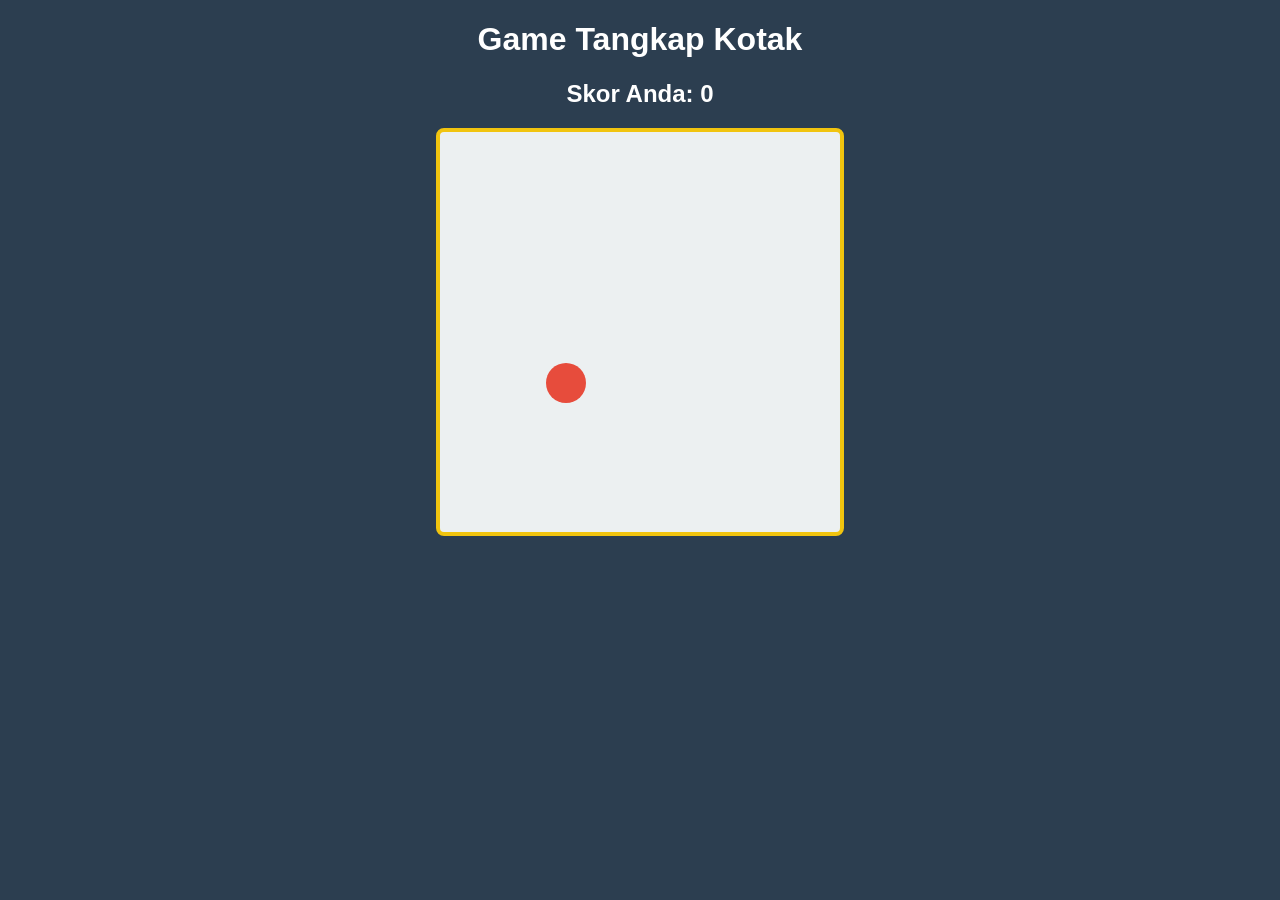
<file: index.html>
<!DOCTYPE html>
<html lang="id">
<head>
    <meta charset="UTF-8">
    <meta name="viewport" content="width=device-width, initial-scale=1.0">
    <title>Game Tangkap Kotak</title>
    <link rel="stylesheet" href="style.css">
</head>
<body>
    <h1>Game Tangkap Kotak</h1>
    <h2>Skor Anda: <span id="nilai-skor">0</span></h2>
    
    <!-- Kotak pembatas area permainan -->
    <div id="papan-game"></div>

    <script src="script.js"></script>
</body>
</html>
</file>
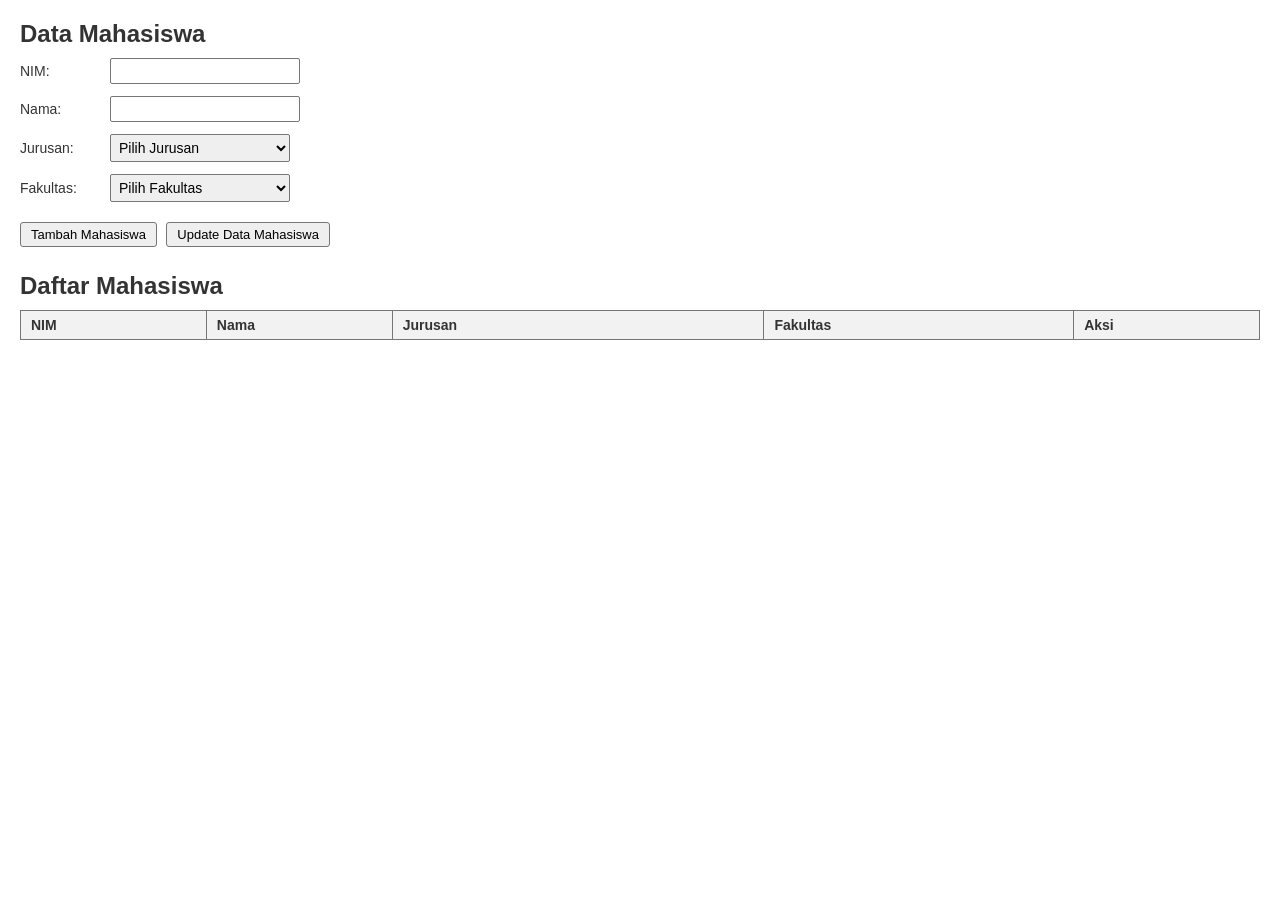
<file: datamahasiswa.html>
<!DOCTYPE html>
<html lang="id">
<head>
    <meta charset="UTF-8">
    <meta name="viewport" content="width=device-width, initial-scale=1.0">
    <title>Data Mahasiswa - CRUD</title>
    <style>
        body {
            font-family: Arial, sans-serif;
            margin: 20px;
            color: #333;
        }
        h2 {
            margin: 20px 0 10px 0;
            font-weight: bold;
        }
        .form-group {
            margin-bottom: 12px;
            display: flex;
            align-items: center;
        }
        .form-group label {
            width: 90px;
            font-size: 14px;
        }
        .form-group input, .form-group select {
            width: 180px;
            padding: 4px;
            border: 1px solid #767676;
            border-radius: 2px;
            font-size: 14px;
        }
        .btn-container {
            margin-top: 20px;
            margin-bottom: 25px;
        }
        button {
            padding: 4px 10px;
            margin-right: 5px;
            background-color: #efefef;
            border: 1px solid #767676;
            border-radius: 3px;
            cursor: pointer;
            font-size: 13px;
        }
        button:hover {
            background-color: #e5e5e5;
        }
        table {
            width: 100%;
            border-collapse: collapse;
            margin-top: 10px;
        }
        th, td {
            border: 1px solid #767676;
            padding: 6px 10px;
            text-align: left;
            font-size: 14px;
        }
        th {
            background-color: #f2f2f2;
            font-weight: bold;
        }
    </style>
</head>
<body>

    <h2>Data Mahasiswa</h2>
    
    <div class="form-group">
        <label for="nim">NIM:</label>
        <input type="text" id="nim">
    </div>
    
    <div class="form-group">
        <label for="nama">Nama:</label>
        <input type="text" id="nama">
    </div>
    
    <div class="form-group">
        <label for="jurusan">Jurusan:</label>
        <select id="jurusan">
            <option value="">Pilih Jurusan</option>
            <option value="Sistem Informasi">Sistem Informasi</option>
            <option value="Teknik Informatika">Teknik Informatika</option>
            <option value="Teknik Elektro">Teknik Elektro</option>
        </select>
    </div>
    
    <div class="form-group">
        <label for="fakultas">Fakultas:</label>
        <select id="fakultas">
            <option value="">Pilih Fakultas</option>
            <option value="Teknik">Teknik</option>
            <option value="Ilmu Komputer">Ilmu Komputer</option>
        </select>
    </div>

    <div class="btn-container">
        <button onclick="tambahMahasiswa()">Tambah Mahasiswa</button>
        <button onclick="updateMahasiswa()">Update Data Mahasiswa</button>
    </div>

    <h2>Daftar Mahasiswa</h2>
    
    <table>
        <thead>
            <tr>
                <th style="width: 15%;">NIM</th>
                <th style="width: 15%;">Nama</th>
                <th style="width: 30%;">Jurusan</th>
                <th style="width: 25%;">Fakultas</th>
                <th style="width: 15%;">Aksi</th>
            </tr>
        </thead>
        <tbody id="tabel-mahasiswa">
           
        </tbody>
    </table>

    <script>
        // Variabel global untuk menyimpan baris data yang sedang diedit
        let barisYangDiedit = null;

        // 1. FUNGSI TAMBAH MAHASISWA
        function tambahMahasiswa() {
            let nim = document.getElementById('nim').value.trim();
            let nama = document.getElementById('nama').value.trim();
            let jurusan = document.getElementById('jurusan').value;
            let fakultas = document.getElementById('fakultas').value;

            // Validasi input tidak boleh kosong
            if(nim === "" || nama === "" || jurusan === "" || fakultas === "") {
                alert("Semua data harus diisi terlebih dahulu!");
                return;
            }

            let tabel = document.getElementById('tabel-mahasiswa');
            let barisBaru = tabel.insertRow();

            barisBaru.innerHTML = `
                <td>${nim}</td>
                <td>${nama}</td>
                <td>${jurusan}</td>
                <td>${fakultas}</td>
                <td>
                    <button onclick="editRow(this)">Edit</button>
                    <button onclick="deleteRow(this)">Delete</button>
                </td>
            `;

            kosongkanForm();
        }

        // 2. FUNGSI EDIT (Mengambil data dari tabel ke input form)
        function editRow(tombol) {
            // Ambil baris (tr) tempat tombol edit diklik
            barisYangDiedit = tombol.parentElement.parentElement;
            alert(barisYangDiedit);
           

            // Masukkan data dari tabel kembali ke form input di atas
            document.getElementById('nim').value = barisYangDiedit.cells[0].innerText;
            document.getElementById('nama').value = barisYangDiedit.cells[1].innerText;
            document.getElementById('jurusan').value = barisYangDiedit.cells[2].innerText;
            document.getElementById('fakultas').value = barisYangDiedit.cells[3].innerText;
        }

        // 3. FUNGSI UPDATE DATA (Menyimpan perubahan dari form kembali ke tabel)
        function updateMahasiswa() {
            // Cek apakah user sudah mengklik tombol 'Edit' terlebih dahulu
            if (barisYangDiedit === null) {
                alert("Pilih data yang ingin diedit dengan mengklik tombol 'Edit' di tabel terlebih dahulu!");
                return;
            }

            let nim = document.getElementById('nim').value.trim();
            let nama = document.getElementById('nama').value.trim();
            let jurusan = document.getElementById('jurusan').value;
            let fakultas = document.getElementById('fakultas').value;

            if(nim === "" || nama === "" || jurusan === "" || fakultas === "") {
                alert("Data update tidak boleh ada yang kosong!");
                return;
            }

            // Timpa data lama di tabel dengan data baru yang ada di form
            barisYangDiedit.cells[0].innerText = nim;
            barisYangDiedit.cells[1].innerText = nama;
            barisYangDiedit.cells[2].innerText = jurusan;
            barisYangDiedit.cells[3].innerText = fakultas;

            // Reset form dan status edit
            kosongkanForm();
            barisYangDiedit = null;
            alert("Data berhasil diperbarui!");
        }

        // 4. FUNGSI DELETE (Menghapus baris)
        function deleteRow(tombol) {
            if(confirm("Apakah Anda yakin ingin menghapus data mahasiswa ini?")) {
                let baris = tombol.parentElement.parentElement;
                baris.remove();
                
                // Jika sedang mengedit baris yang dihapus, reset formnya
                if(baris === barisYangDiedit) {
                    kosongkanForm();
                    barisYangDiedit = null;
                }
            }
        }

        // Fungsi pembantu untuk mengosongkan form input
        function kosongkanForm() {
            document.getElementById('nim').value = "";
            document.getElementById('nama').value = "";
            document.getElementById('jurusan').value = "";
            document.getElementById('fakultas').value = "";
        }
    </script>
</body>
</html>
</file>
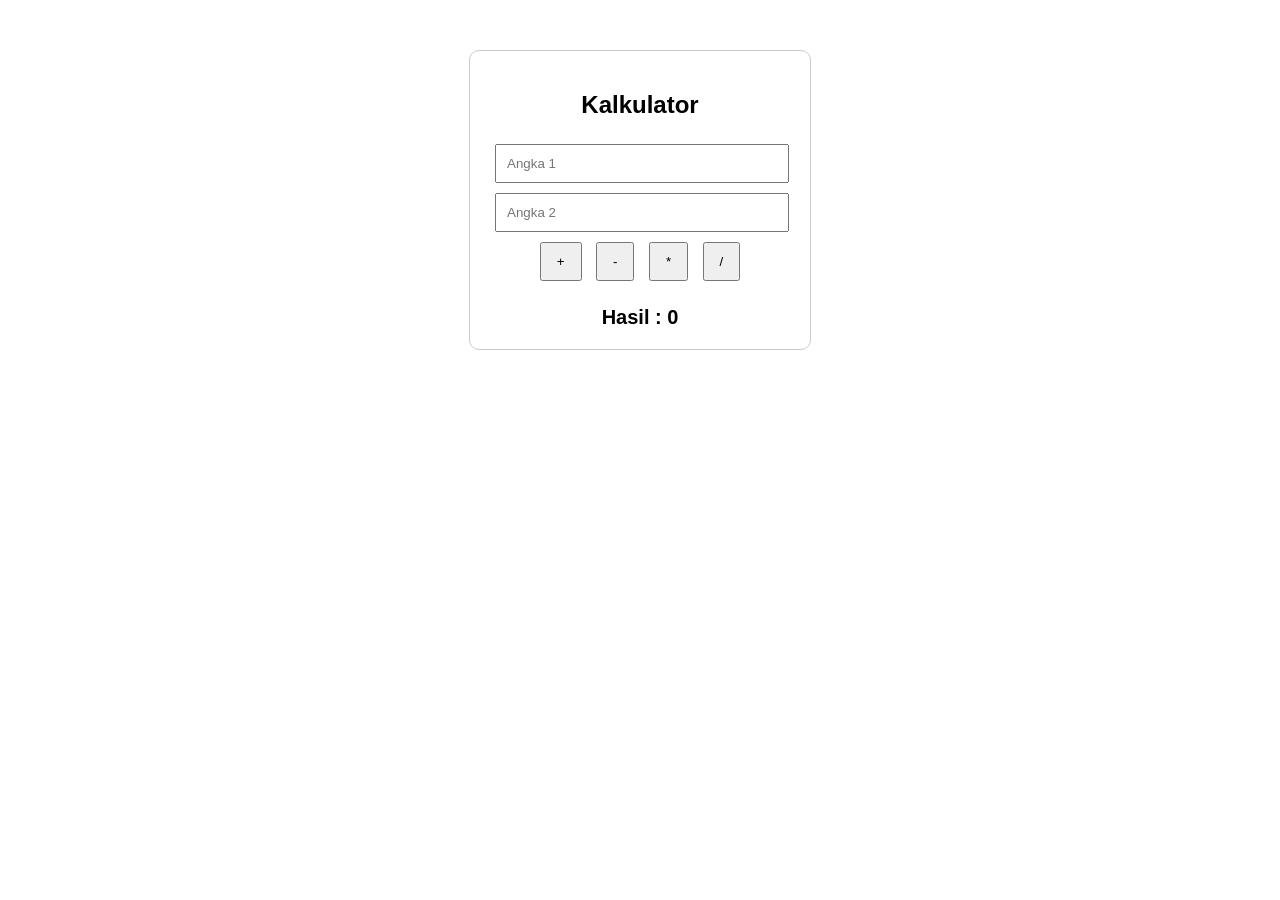
<file: kalkulator.html>
<!DOCTYPE html>
<html>
<head>
<meta charset="UTF-8">
<title>Kalkulator Sederhana</title>

<style>
body{
    font-family: Arial;
    text-align:center;
    margin-top:50px;
}

.container{
    width:300px;
    margin:auto;
    padding:20px;
    border:1px solid #ccc;
    border-radius:10px;
}

input{
    width:90%;
    padding:10px;
    margin:5px;
}

button{
    padding:10px 15px;
    margin:5px;
    cursor:pointer;
}

#hasil{
    margin-top:20px;
    font-size:20px;
    font-weight:bold;
}
</style>
</head>

<body>

<div class="container">
    <h2>Kalkulator</h2>

    <input type="number" id="angka1" placeholder="Angka 1">
    <input type="number" id="angka2" placeholder="Angka 2">

    <br>

    <button onclick="hitung('+')">+</button>
    <button onclick="hitung('-')">-</button>
    <button onclick="hitung('*')">*</button>
    <button onclick="hitung('/')">/</button>

    <div id="hasil">Hasil : 0</div>
</div>

<script>
function hitung(operator){

    let a = parseFloat(document.getElementById("angka1").value);
    let b = parseFloat(document.getElementById("angka2").value);

    let hasil;

    switch(operator){
        case '+':
            hasil = a + b;
            break;

        case '-':
            hasil = a - b;
            break;

        case '*':
            hasil = a * b;
            break;

        case '/':
            hasil = a / b;
            break;
    }

    document.getElementById("hasil").innerHTML =
    "Hasil : " + hasil;
}
</script>

</body>
</html>
</file>
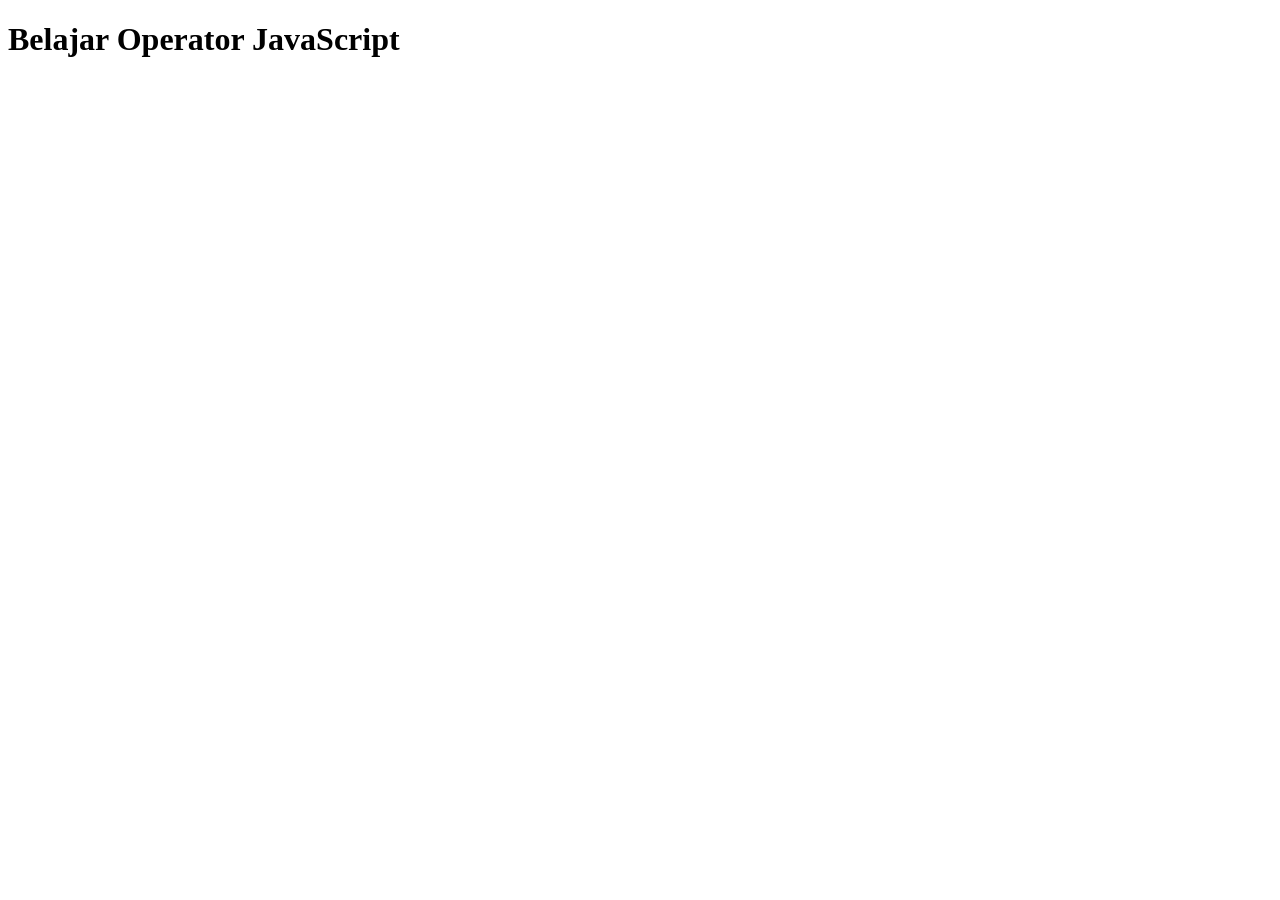
<file: pemograman1sms5.html>
<!DOCTYPE html>
<html lang="id">
<head>
    <meta charset="UTF-8">
    <title>Case Operator - Farrel Rizqy</title>
</head>
<body>

    <h1>Belajar Operator JavaScript</h1>

    <script>
        // Case: Menghitung total belanja perangkat kerja Farrel Rizqy

        // 1. Inisialisasi Variabel (Menggunakan var, let, const)
        var namaPembeli = "Farrel Rizqy";
        let hargaLaptop = 7500000;
        let hargaMouse = 250000;
        const diskonMember = 0.05; // Diskon 5%
        let batasMinimalGratisOngkir = 8000000;

        let jumlahLaptop = 1;
        let jumlahMouse = 2;

        // 2. Implementasi OPERATOR ARITMATIKA (*, +, -)
        // Hitung total harga semua barang sebelum diskon
        let totalSebelumDiskon = (hargaLaptop * jumlahLaptop) + (hargaMouse * jumlahMouse);

        // Hitung potongan diskon dan total setelah diskon
        let potonganHarga = totalSebelumDiskon * diskonMember;
        let totalSetelahDiskon = totalSebelumDiskon - potonganHarga;

        // 3. Implementasi OPERATOR PENUGASAN (+=)
        // Ditambah biaya asuransi pengiriman sebesar Rp25.000
        let totalAkhirBayar = totalSetelahDiskon;
        totalAkhirBayar += 25000;

        // 4. Implementasi OPERATOR PEMBANDING (>=)
        // Cek apakah total belanja Farrel memenuhi syarat gratis ongkir
        let dapatGratisOngkir = totalAkhirBayar >= batasMinimalGratisOngkir;

        // Output ke console (Persis gaya modul)
        console.log("Nama Pembeli: " + namaPembeli);
        console.log("Total Sebelum Diskon: Rp" + totalSebelumDiskon);
        console.log("Diskon Member (" + (diskonMember * 100) + "%): Rp" + potonganHarga);
        console.log("Total Setelah Diskon: Rp" + totalSetelahDiskon);
        console.log("Total Akhir + Asuransi (Penugasan): Rp" + totalAkhirBayar);
        console.log("Apakah Farrel Dapat Gratis Ongkir? " + dapatGratisOngkir);
    </script>

</body>
</html>
</file>
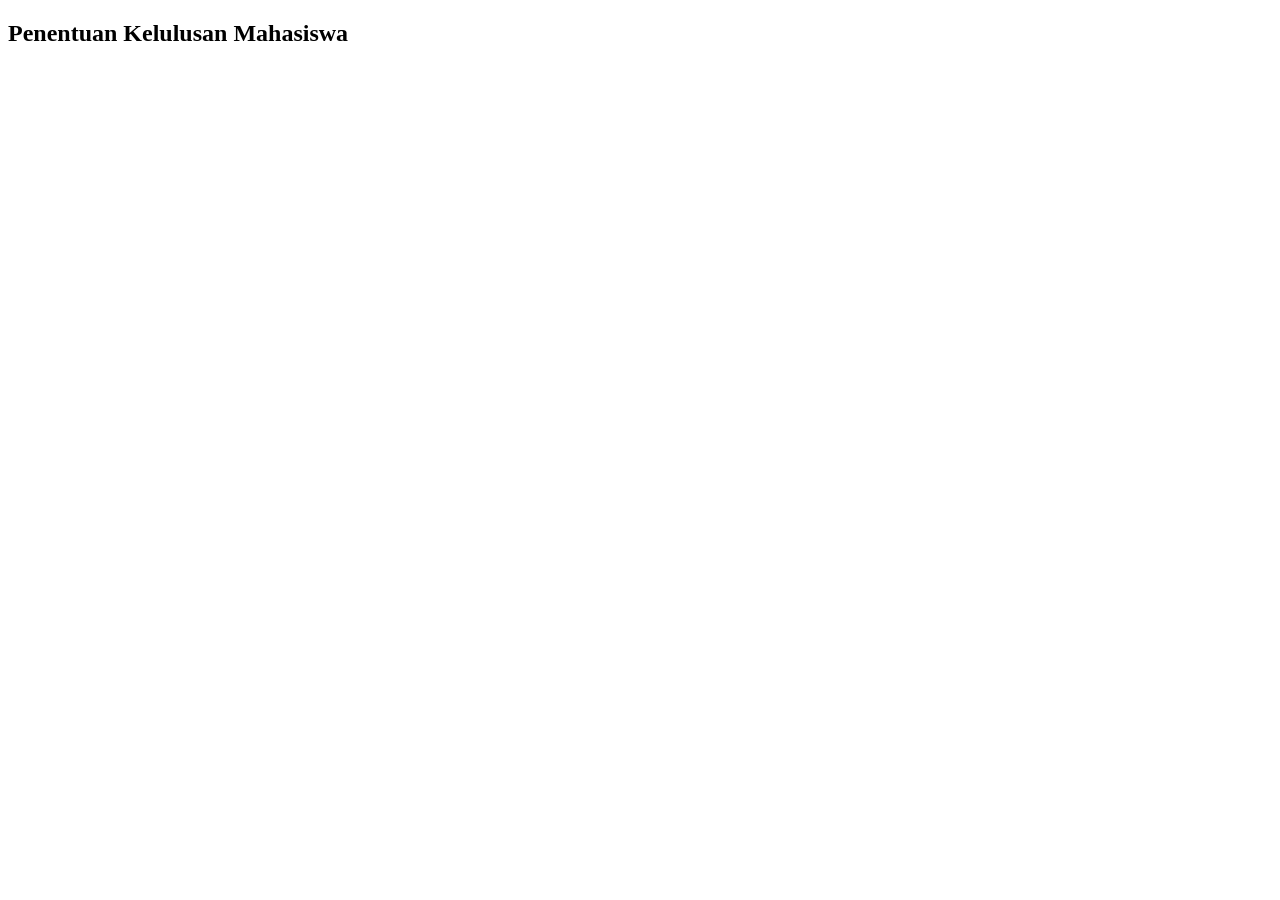
<file: tugas_ifelse.html>
<!DOCTYPE html>
<html>
<head>
    <title>If Else Kompleks</title>
</head>
<body>

<h2>Penentuan Kelulusan Mahasiswa</h2>

<script>
    let nilai = 85;
    let absensi = 90;

    if (nilai >= 80 && absensi >= 75) {
        console.log("Lulus dengan predikat A");
    } else if (nilai >= 70 && absensi >= 75) {
        console.log("Lulus dengan predikat B");
    } else if (nilai >= 60 && absensi >= 75) {
        console.log("Lulus dengan predikat C");
    } else {
        console.log("Tidak Lulus");
    }
</script>

</body>
</html>
</file>
<file: style.css>
body {
    font-family: Arial, sans-serif;
    text-align: center;
    background-color: #2c3e50;
    color: white;
}

#papan-game {
    width: 400px;
    height: 400px;
    background-color: #ecf0f1;
    margin: 20px auto;
    position: relative; 
    border: 4px solid #f1c40f;
    border-radius: 8px;
    overflow: hidden;
}

.objek-visual {
    position: absolute;
    cursor: pointer;
}
</file>
